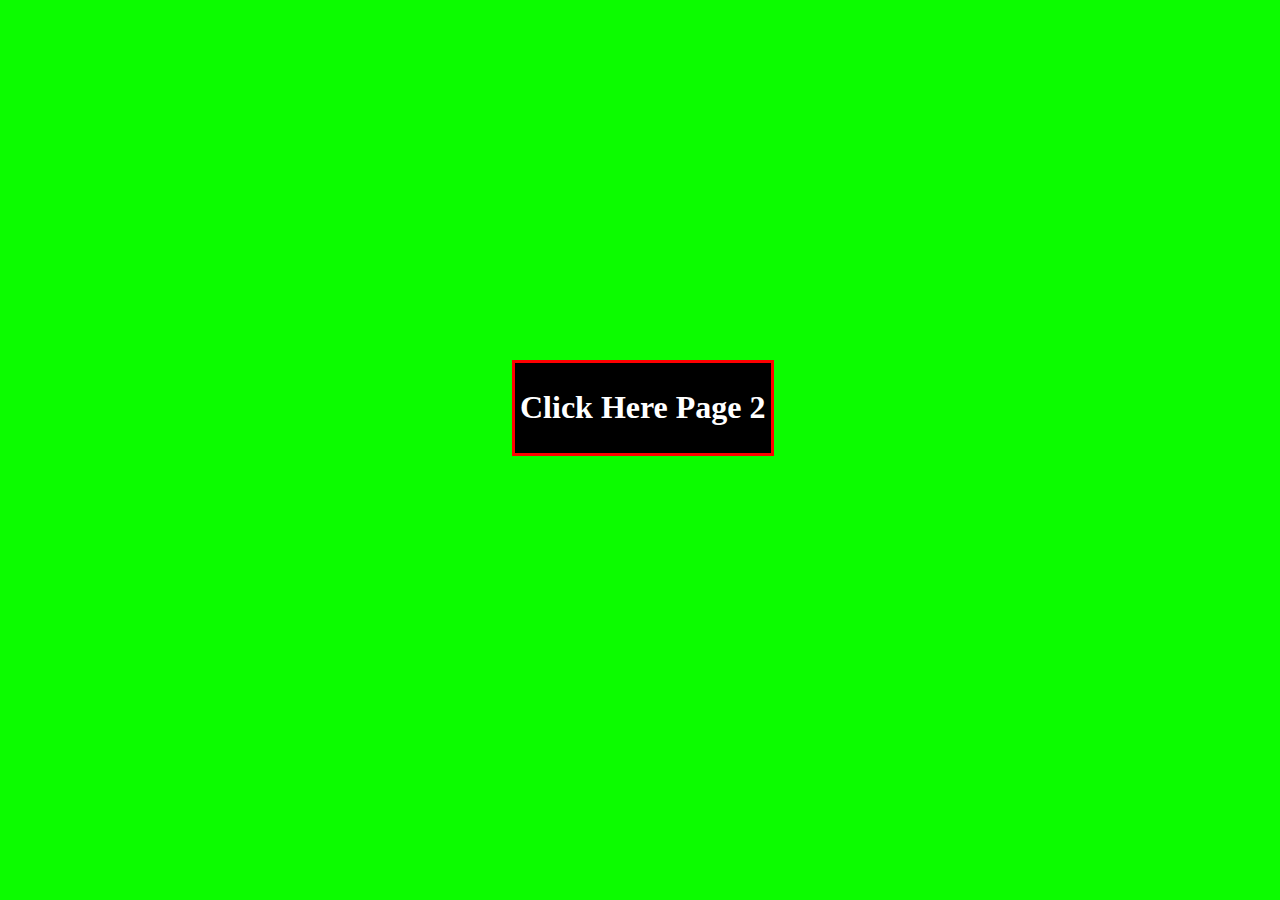
<file: index.html>
<!DOCTYPE html>
<html lang="en">
<head>
    <meta charset="UTF-8">
    <meta name="viewport" content="width=device-width, initial-scale=1.0">
    <link rel="stylesheet" href="./assets/css/style.css">
    <title>Document</title>
</head>
<body>

      <!-- preloader section start -->
    <div id="preloader">
    </div>
  <!-- preloader section end -->
    <div class="center">
        <h1><a href="second.html" style="color: #fff;text-decoration: none; ">Click Here Page 2</a></h1>
    </div>
    <script src="./assets/js/script.js"></script>
</body>
</html>
</file>
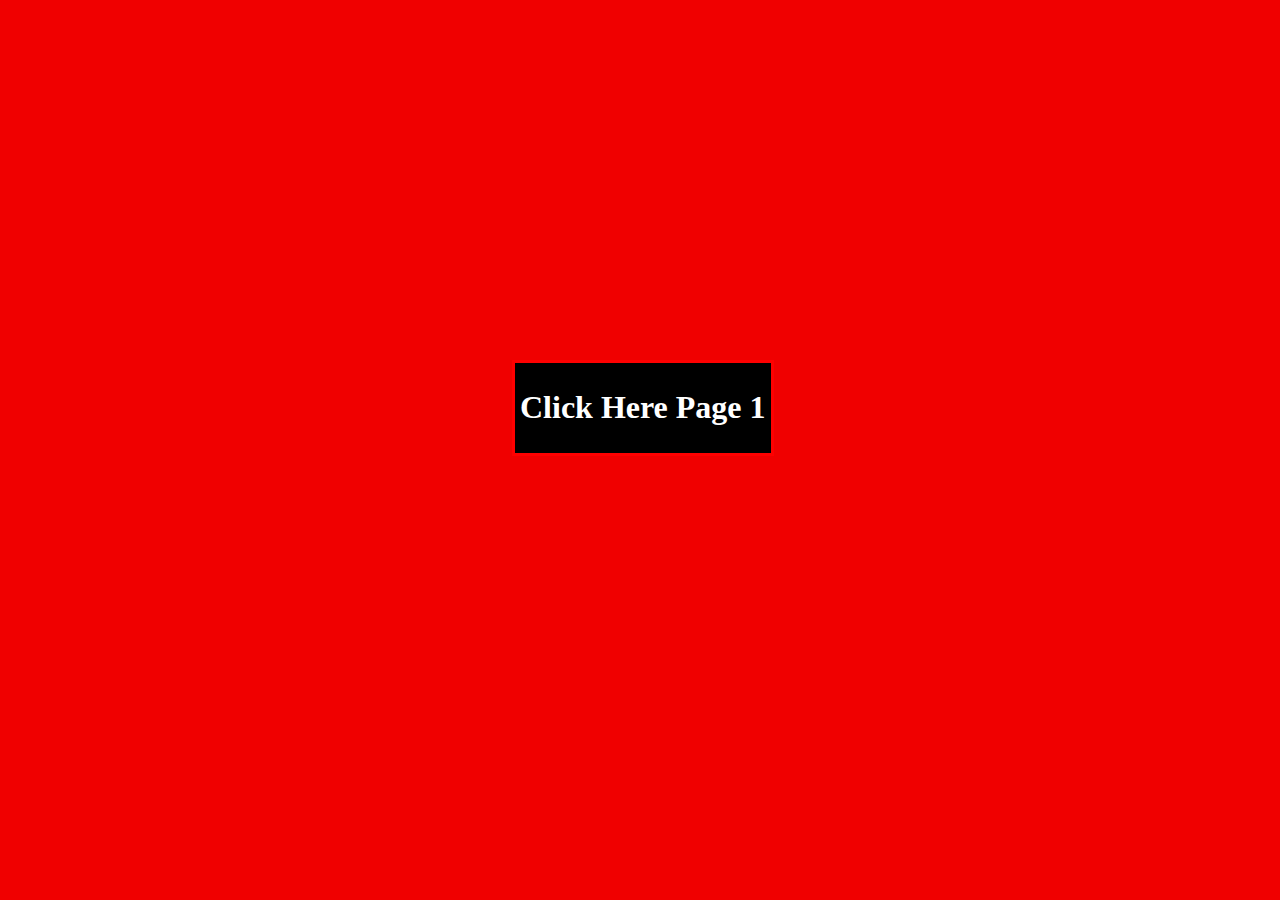
<file: forth.html>
<!DOCTYPE html>
<html lang="en">
<head>
    <meta charset="UTF-8">
    <meta name="viewport" content="width=device-width, initial-scale=1.0">
    <link rel="stylesheet" href="./assets/css/style.css">
    <title>Document</title>
</head>
<body id="forth">
    <div class="center">
        <h1><a href="index.html" style="color: #fff;text-decoration: none; ">Click Here Page 1</a></h1>
    </div>
</body>
</html>
</file>
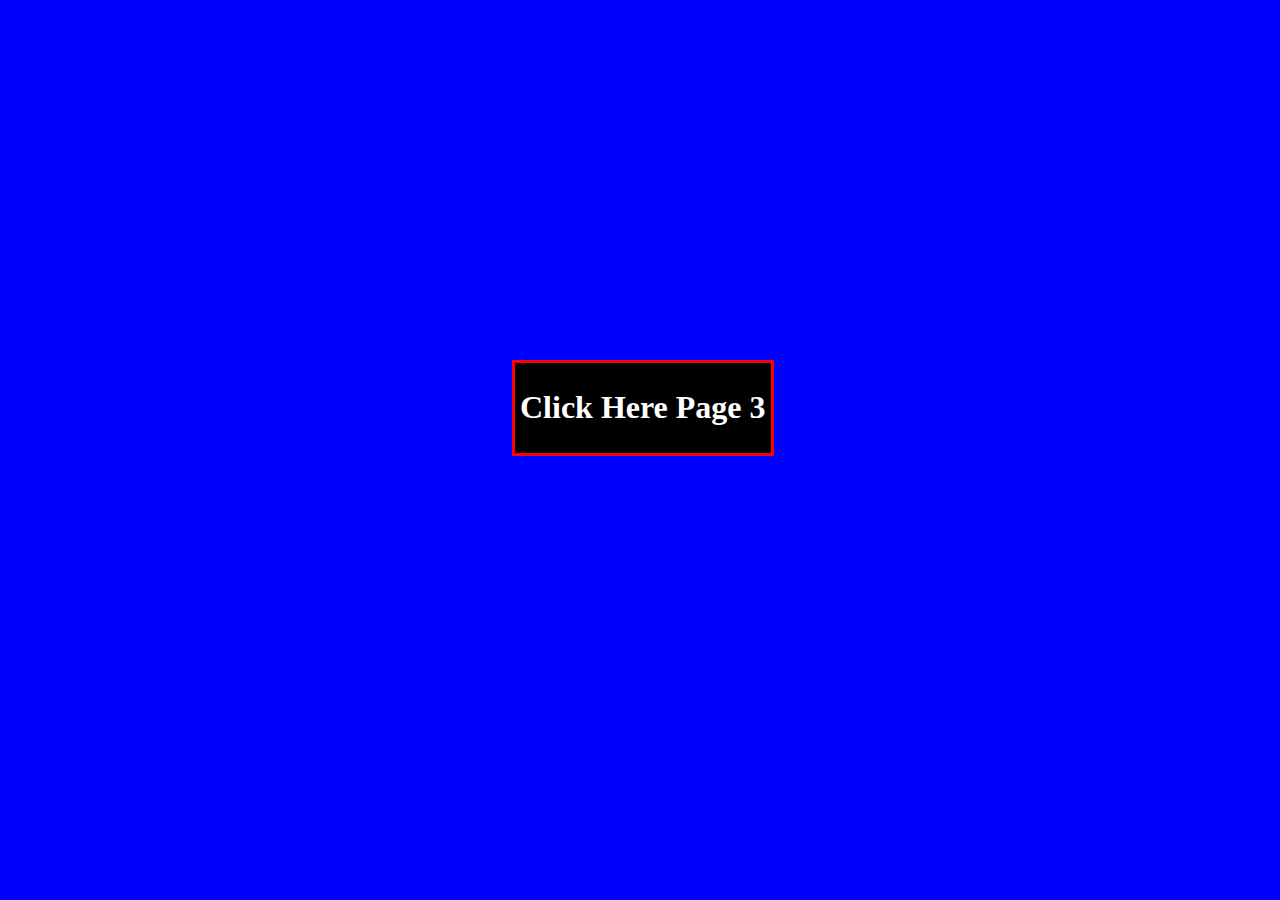
<file: second.html>
<!DOCTYPE html>
<html lang="en">
<head>
    <meta charset="UTF-8">
    <meta name="viewport" content="width=device-width, initial-scale=1.0">
    <link rel="stylesheet" href="./assets/css/style.css">
    <title>Document</title>
</head>
<body id="second">
    <div class="center">
        <h1><a href="thrid.html" style="color: #fff;text-decoration: none; ">Click Here Page 3</a></h1>
    </div>
</body>
</html>
</file>
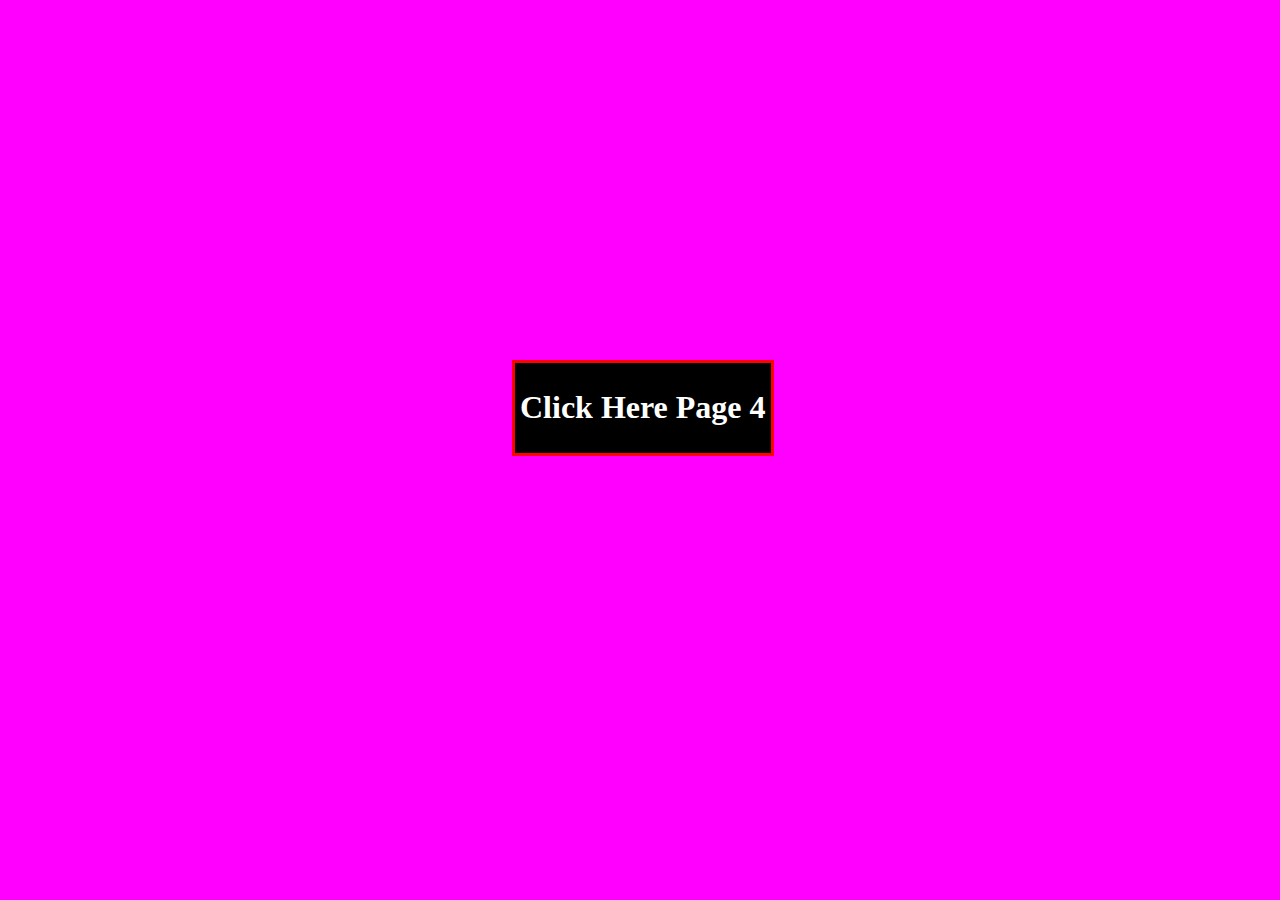
<file: thrid.html>
<!DOCTYPE html>
<html lang="en">
<head>
    <meta charset="UTF-8">
    <meta name="viewport" content="width=device-width, initial-scale=1.0">
    <link rel="stylesheet" href="./assets/css/style.css">
    <title>Document</title>
</head>
<body id="thrid">
    <div class="center">
        <h1><a href="forth.html" style="color: #fff;text-decoration: none; ">Click Here Page 4</a></h1>
    </div>
</body>
</html>
</file>
<file: assets/css/style.css>
body{
    background:#0cfc00;
}

#second{
    background: #00ff;
}

#thrid{
    background: #f0ff;
}

#forth{
    background: #f00000;
}

.center{
    display: fixed;
    position: fixed;
    top: 40%;
    left: 40%;
    align-items: center;
    justify-content: center;
    border: 3px solid red;
    padding: 5px;
    background-color: #000;
}



   /* preloader section start */
   #preloader{
    background: #000000fb url(../img/loader2.gif);
    background-repeat: no-repeat;
    background-position: center center;
    background-size: 15%;
    height: 100vh;
    width: 100%;
    position: fixed;
    z-index: 100;
  }
  /* preloader section end */
</file>
